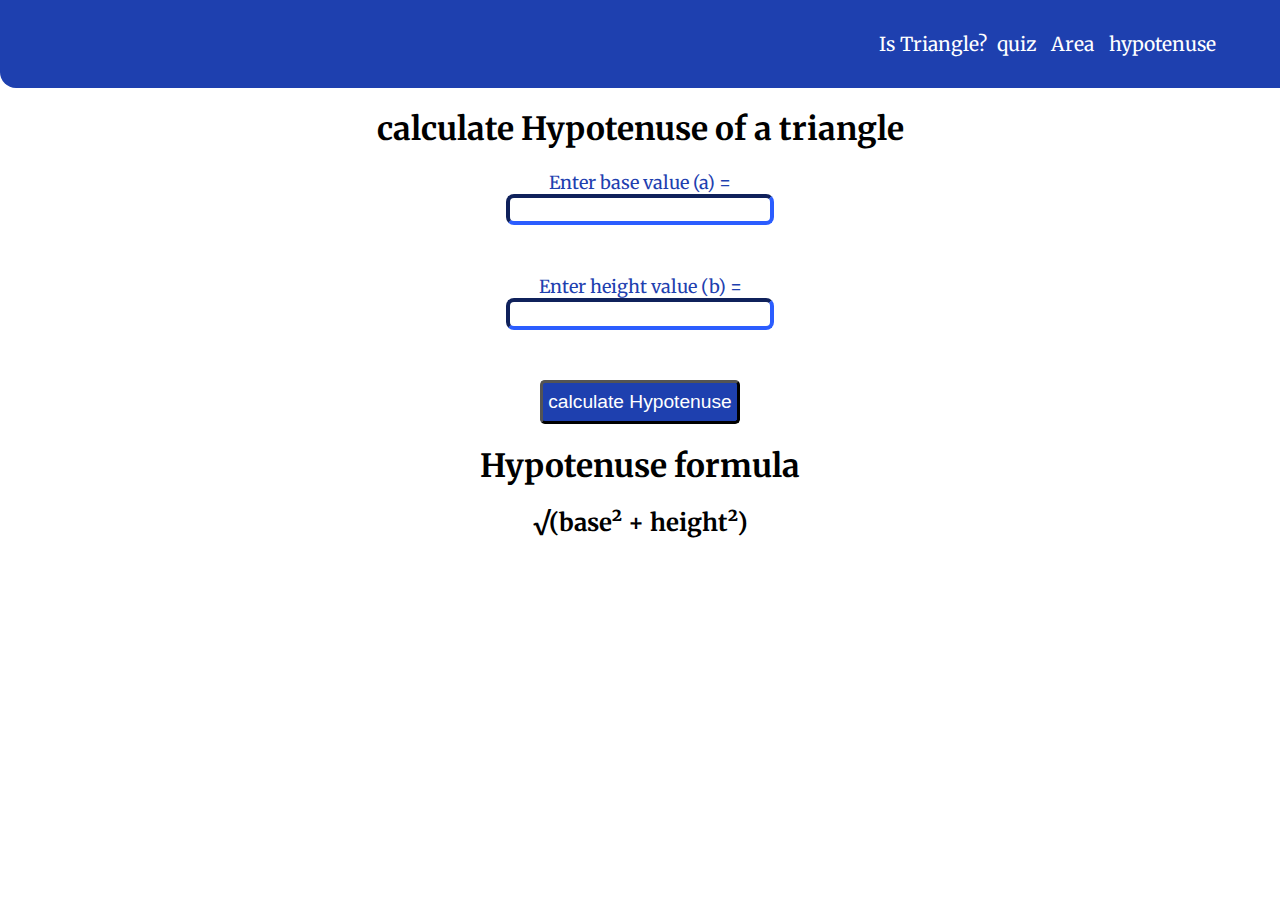
<file: hypotenuse.html>
<!DOCTYPE html>
<html lang="en">
<head>
    <meta charset="UTF-8">
    <meta http-equiv="X-UA-Compatible" content="IE=edge">
    <meta name="viewport" content="width=device-width, initial-scale=1.0">
    <title>hypotenuse</title>
    <link rel="stylesheet" href="hypotenuse.css"/>
</head>
<body>
    <nav class="navigation">
        <a class="nav"style="color: white;" href="index.html">Is Triangle?</a>&nbsp;
        <a class="nav"style="color: white;" href="quiz.html">quiz</a>&nbsp;&nbsp;
        <a class="nav"style="color: white;" href="area.html">Area</a>&nbsp;&nbsp;
        <a class="nav"style="color: white;" href="hypotenuse.html">hypotenuse</a>
    </nav>
    
    <center><h1>calculate Hypotenuse of a triangle</h1></center>
    <label> Enter base value (a) =</label>
    <input type="number" class="side-input"/>
    <label> Enter height value (b) =</label>
    <input type="number" class="side-input"/>
    <button id ="hypotenuse-btn"> calculate Hypotenuse</button>
    <center><h1>Hypotenuse formula</h1>
    <h2>√(base² + height²)</h2></center>
    <center><div id ="output"></div></center>
    <script src="hypotenuse.js"></script>
</body>
</html>
</file>
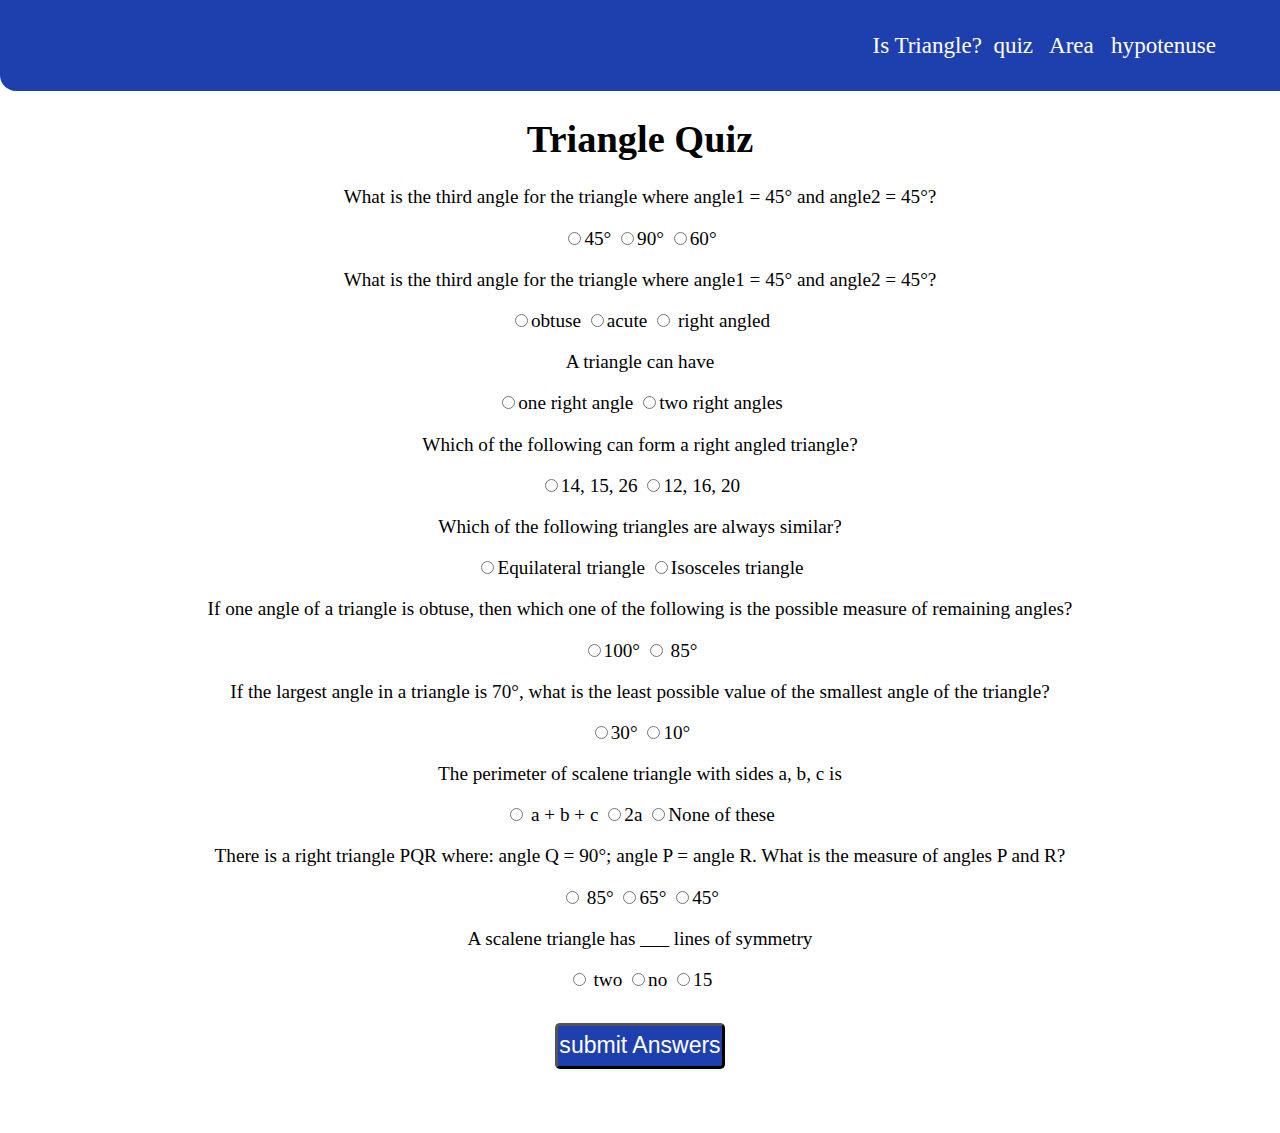
<file: quiz.html>
<!DOCTYPE html>
<html lang="en">
<head>
    <meta charset="UTF-8">
    <meta http-equiv="X-UA-Compatible" content="IE=edge">
    <meta name="viewport" content="width=device-width, initial-scale=1.0">
    <title>part2</title>
    <link rel="stylesheet" href="quiz.css"/>
</head>
<body>
    <nav class="navigation">
        <a class="nav"style="color: white;" href="index.html">Is Triangle?</a>&nbsp;
        <a class="nav"style="color: white;" href="quiz.html">quiz</a>&nbsp;&nbsp;
        <a class="nav"style="color: white;" href="area.html">Area</a>&nbsp;&nbsp;
        <a class="nav"style="color: white;" href="hypotenuse.html">hypotenuse</a>
    </nav>
   
    <center><h1>Triangle Quiz </h1></center>
    <form class="quiz-form">
        <div class="que">
            <p>What is the third angle for the triangle where angle1 = 45° and angle2 = 45°? </p>
            <label>
                <input type="radio" name="que1" value="45°" />45°
            </label>
            <label>
                <input type="radio" name="que1" value="90°" />90°
            </label>
            <label>
                <input type="radio" name="que1" value="60°" />60°
            </label>
        </div> 
        <div class="que">
            <p>What is the third angle for the triangle where angle1 = 45° and angle2 = 45°? </p>
            <label>
                <input type="radio" name="que2" value="obtuse"/>obtuse
            </label>
            <label>
                <input type="radio" name="que2" value="acute"/>acute 
            </label>
            <label>
                <input type="radio" name="que2" value="right angled"/> right angled
            </label>
        </div>     
        <div class="que">
            <p>A triangle can have</p>
            <label>
                <input type="radio" name="que3" value="one right angle "/>one right angle
            </label>
            <label>
                <input type="radio" name="que3" value="two right angles"/>two right angles
            </label>
        </div>
        <div class="que">
            <p>Which of the following can form a right angled triangle?</p>
            <label>
                <input type="radio" name="que4" value="14, 15, 26" />14, 15, 26
            </label>
            <label>
                <input type="radio" name="que4" value="12, 16, 20" />12, 16, 20
            </label>
        </div>
        <div class="que">
            <p>Which of the following triangles are always similar?</p>
            <label>
                <input type="radio" name="que5" value="Equilateral triangle"/>Equilateral triangle 
            </label>
            <label>
                <input type="radio" name="que5" value="Isosceles triangle "/>Isosceles triangle 
            </label>
        </div>
        <div class="que"> 
            <p>If one angle of a triangle is obtuse, then which one of the following is the possible measure of remaining angles?</p>
            <label>
                <input type="radio" name="que6" value="100°"/>100°
            </label>
            <label>
                <input type="radio" name="que6" value="85°"/> 85°
            </label>
        </div>
        <div class="que"> 
            <p>If the largest angle in a triangle is 70°, what is the least possible value of the smallest angle of the triangle? </p>
            <label>
                <input type="radio" name="que7" value="30°" />30°
            </label>
            <label>
                <input type="radio" name="que7" value="10°" />10° 
            </label>
            
        </div>    
        <div class="que">   
            <p>The perimeter of scalene triangle with sides a, b, c is</p>
            <label>
                <input type="radio" name="que8" value=" a + b + c" /> a + b + c
            </label>
            <label>
                <input type="radio" name="que8" value="2a " />2a 
            </label>
            <label>
                <input type="radio" name="que8" value="None of these" />None of these
            </label>
        </div>
        <div class="que">
            <p>There is a right triangle PQR where: angle Q = 90°; angle P = angle R. What is the measure of angles P and R?</p>
            <label>
                <input type="radio" name="que9" value=" 85°" /> 85°
            </label>
            <label>
                <input type="radio" name="que9" value="65°" />65°
            </label>
            <label>
                <input type="radio" name="que9" value="45°" />45° 
            </label>
        </div>
        <div class="que">  
            <p>A scalene triangle has ___ lines of symmetry</p>
            <label>
                <input type="radio" name="que10" value=" two" /> two
            </label>
            <label>
                <input type="radio" name="que10" value="no"/>no
            </label>
            <label>
                <input type="radio" name="que10" value="15"/>15 
            </label>
        </div>
    </form>
    <button id ="submit-answer-btn">submit Answers</button>
    <div id ="output"></div>
    <script src="quiz.js"></script>

</body>
</html>
</file>
<file: hypotenuse.css>
@import url('https://fonts.googleapis.com/css2?family=Merriweather:ital,wght@1,900&family=Varela+Round&display=swap');
:root{
    --primary-dark:#1E40AF;
}
body{
    font-family: 'Merriweather', serif;
    margin: auto;
}
.navigation{
    background-color:#1E40AF;
    color: white;
    padding:2rem 4rem;
    border-bottom-left-radius:1rem;
    text-align: right;
    font-size: larger;
    text-decoration: none;
    
}
.nav{
    text-decoration: none;
}
input,
label{
    display:block;
    text-align:center;
    padding: -10rem 1rem ;
    border-radius: 0.5rem;
    color:var(--primary-dark);
    border-color: var(--primary-dark);
    border-width:0.3rem ;
    font-size: large;

}
input{
    margin-bottom :0rem;
    color:var(--primary-dark);
    width: 20%;
    margin: auto;
    padding: -1rem 0.1rem ;
    padding-bottom: 0.1rem;
    margin-bottom: 50px;
}
#hypotenuse-btn{
    display: block;
    margin: auto;
    background:transparent ;
    color:white;
    background-color:var(--primary-dark) ;
    border-width: medium;
    padding: 0.5rem 0.3rem;
    border-radius:0.3rem;
    font-size: larger;
    
}
h1{
    color: black;
}
#output{
    margin-top: 2rem;

}
</file>
<file: quiz.css>
@import url('https://fonts.googleapis.com/css2?family=Merriweather:ital,wght@1,900&family=Varela+Round&display=swap');
:root{
    --primary-dark:#1E40AF;
}
.navigation{
    background-color:#1E40AF;
    color: white;
    padding:2rem 4rem;
    border-bottom-left-radius:1rem;
    text-align: right;
    font-size: larger;
    text-decoration: none;
}
.quiz-form{
    text-align: center;
}
#submit-answer-btn{
    display: block;
    margin: auto;
    background:transparent ;
    color:white;
    background-color:var(--primary-dark) ;
    border-width: medium;
    padding: 0.4rem 0.1rem;
    border-radius:0.3rem;
    font-size: larger;
    margin-top: 2rem;
    margin-bottom: 4rem;
}
body{
    font-size: larger;
    margin-bottom: 150rem;
    margin: auto;
    margin-bottom: 3rem;
}
.nav{
    text-decoration: none;
}
#output{
    text-align: center;
    font-size: larger;
}
</file>
